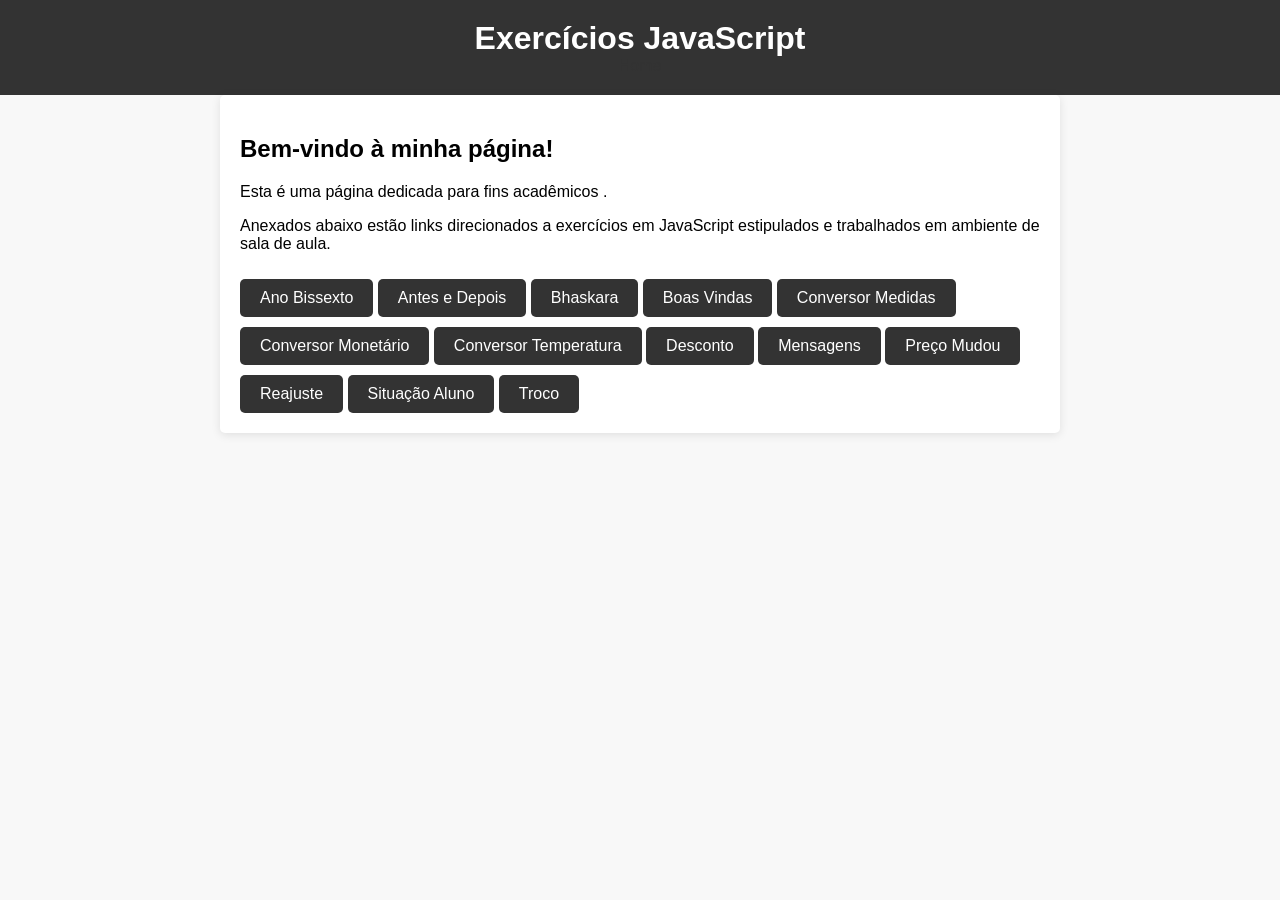
<file: index.html>
<!DOCTYPE html>
<html lang="en">
<head>
    <meta charset="UTF-8">
    <meta http-equiv="X-UA-Compatible" content="IE=edge">
    <meta name="viewport" content="width=device-width, initial-scale=1.0">
    <link rel="stylesheet" href="style.css" />
    <title>Exercícios JavaScript</title>
</head>
<body>
        <header>
            <h1>Exercícios JavaScript</h1>
            <nav>
                <a href="index.html">Home</a>
            </nav>
        </header>
    
        <div class="container">
            <h2>Bem-vindo à minha página!</h2>
            <p>Esta é uma página dedicada para fins acadêmicos  .</p>
            <p>Anexados abaixo estão links direcionados a exercícios em JavaScript estipulados e trabalhados em ambiente de sala de aula.
            </p>
            <a href="anobissexto.html" class="button">Ano Bissexto</a>
            <a href="antesedepois.html" class="button">Antes e Depois</a>
            <a href="bhaskara.html" class="button">Bhaskara</a>
            <a href="boasvindas.html" class="button">Boas Vindas</a>
            <a href="conversormedidas.html" class="button">Conversor Medidas</a>
            <a href="conversormonetario.html" class="button">Conversor Monetário</a>
            <a href="conversortemperatura.html" class="button">Conversor Temperatura</a>
            <a href="desconto.html" class="button">Desconto</a>
            <a href="mensagens.html" class="button">Mensagens</a>
            <a href="precomudou.html" class="button">Preço Mudou</a>
            <a href="reajuste.html" class="button">Reajuste</a>
            <a href="situacaoaluno.html" class="button">Situação Aluno</a>
            <a href="troco.html" class="button">Troco</a>
        </div>
    
</body>
</html>
</file>
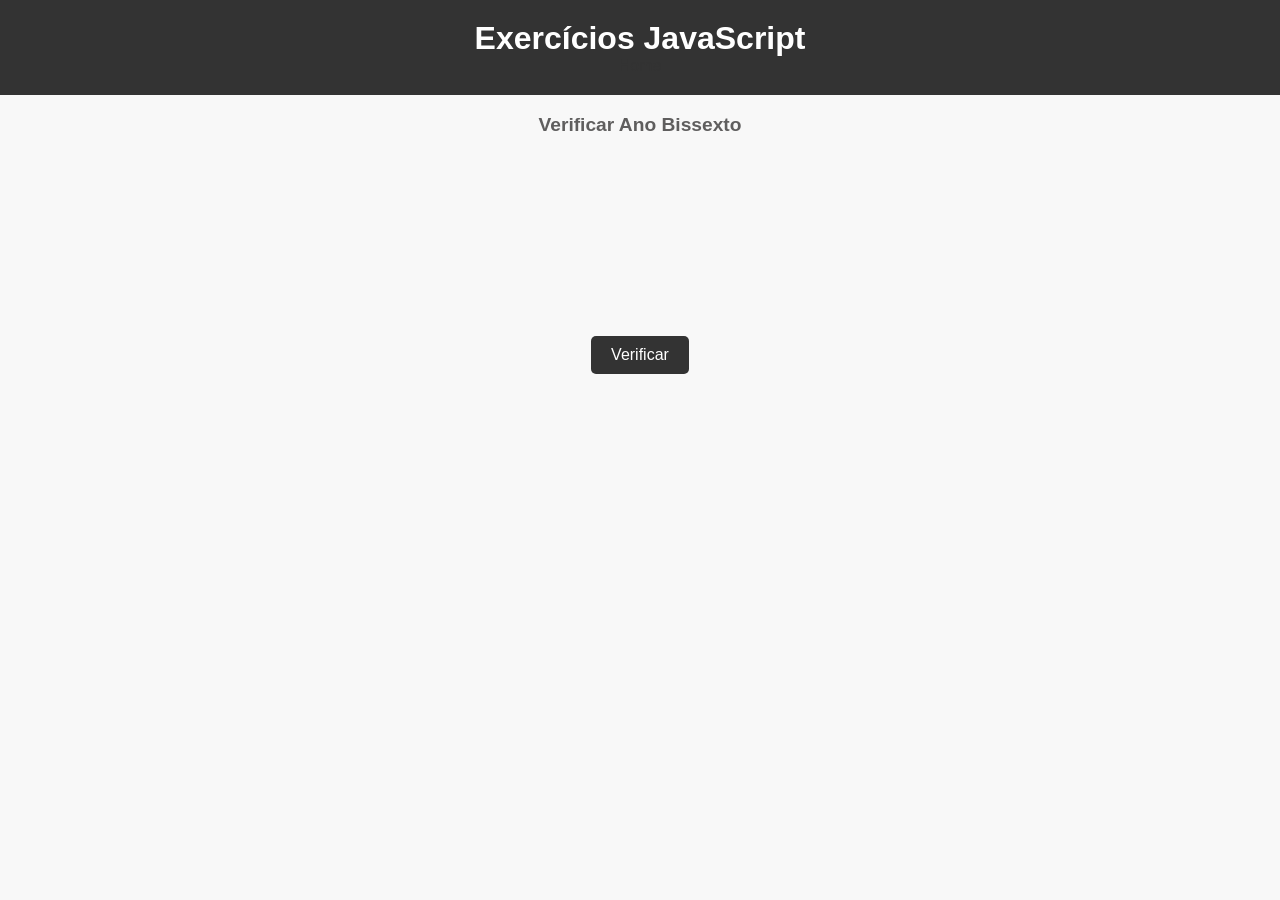
<file: anobissexto.html>
<!DOCTYPE html>
<html lang="en">
<head>
    <meta charset="UTF-8">
    <meta http-equiv="X-UA-Compatible" content="IE=edge">
    <meta name="viewport" content="width=device-width, initial-scale=1.0">
    <link rel="stylesheet" href="style.css" />
    <title>Exercícios JavaScript</title>
</head>
<body>
        <header>
            <h1>Exercícios JavaScript</h1>
            <nav>
                <a href="index.html">Home</a>
            </nav>
        </header>
        <div>
            <h3>Verificar Ano Bissexto</h3>
            <button onclick="verificarAno()">Verificar</button>
          </div>
          <div id="resultado" class="resultado"></div>
        <script src="script1.js"></script>
</body>
</html>
</file>
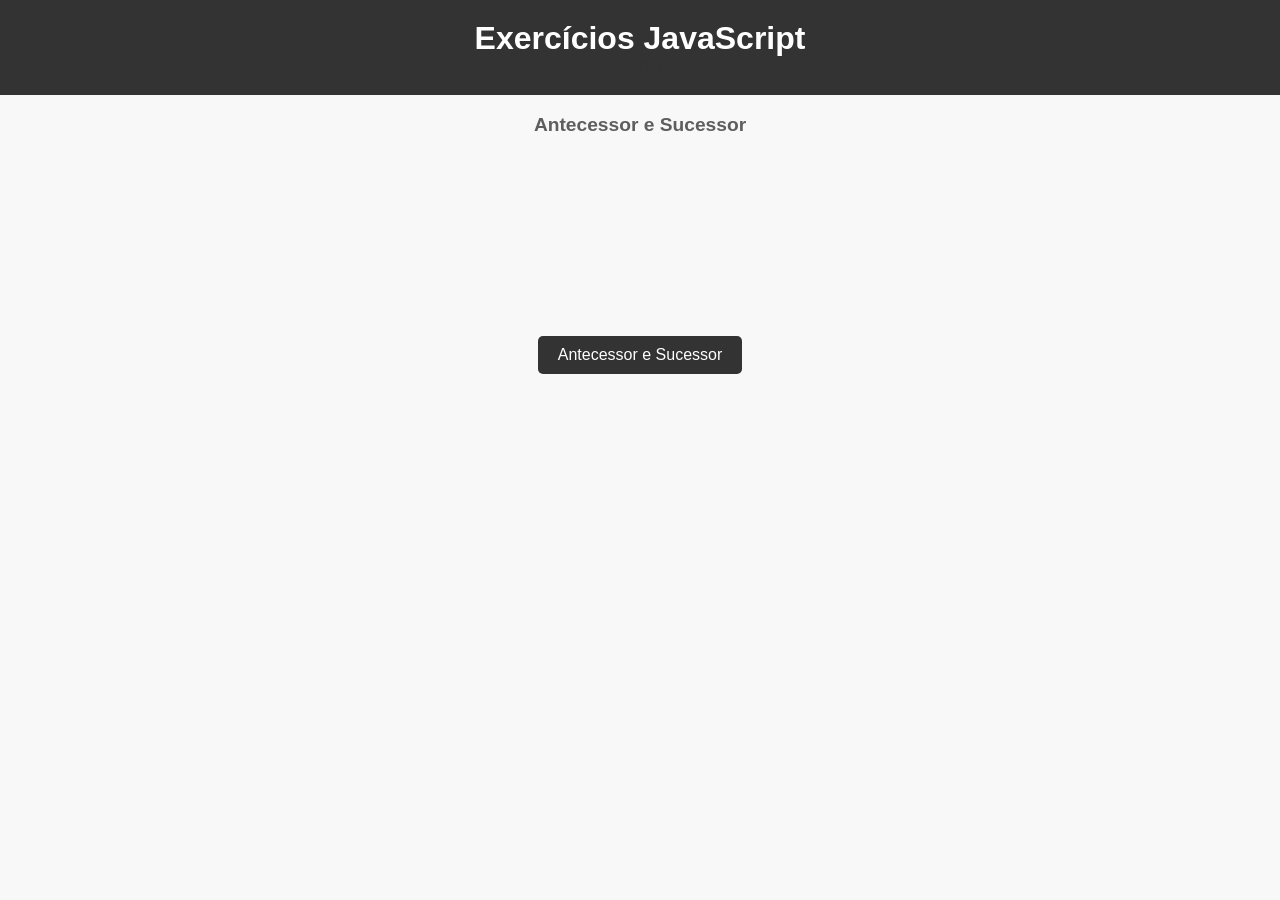
<file: antesedepois.html>
<html lang="en">
<head>
    <meta charset="UTF-8">
    <meta http-equiv="X-UA-Compatible" content="IE=edge">
    <meta name="viewport" content="width=device-width, initial-scale=1.0">
    <link rel="stylesheet" href="style.css" />
    <title>Exercícios JavaScript</title>
</head>
<body>
        <header>
            <h1>Exercícios JavaScript</h1>
            <nav>
                <a href="index.html">Home</a>
            </nav>
        </header>

        <div>
            <h3>Antecessor e Sucessor</h3>
            <button onclick="mostrarAntecessorESucessor()">Antecessor e Sucessor</button>
          </div>
          <div id="resultado" class="resultado"></div>

        <script src="script2.js"></script>
</body>
</html>
</file>
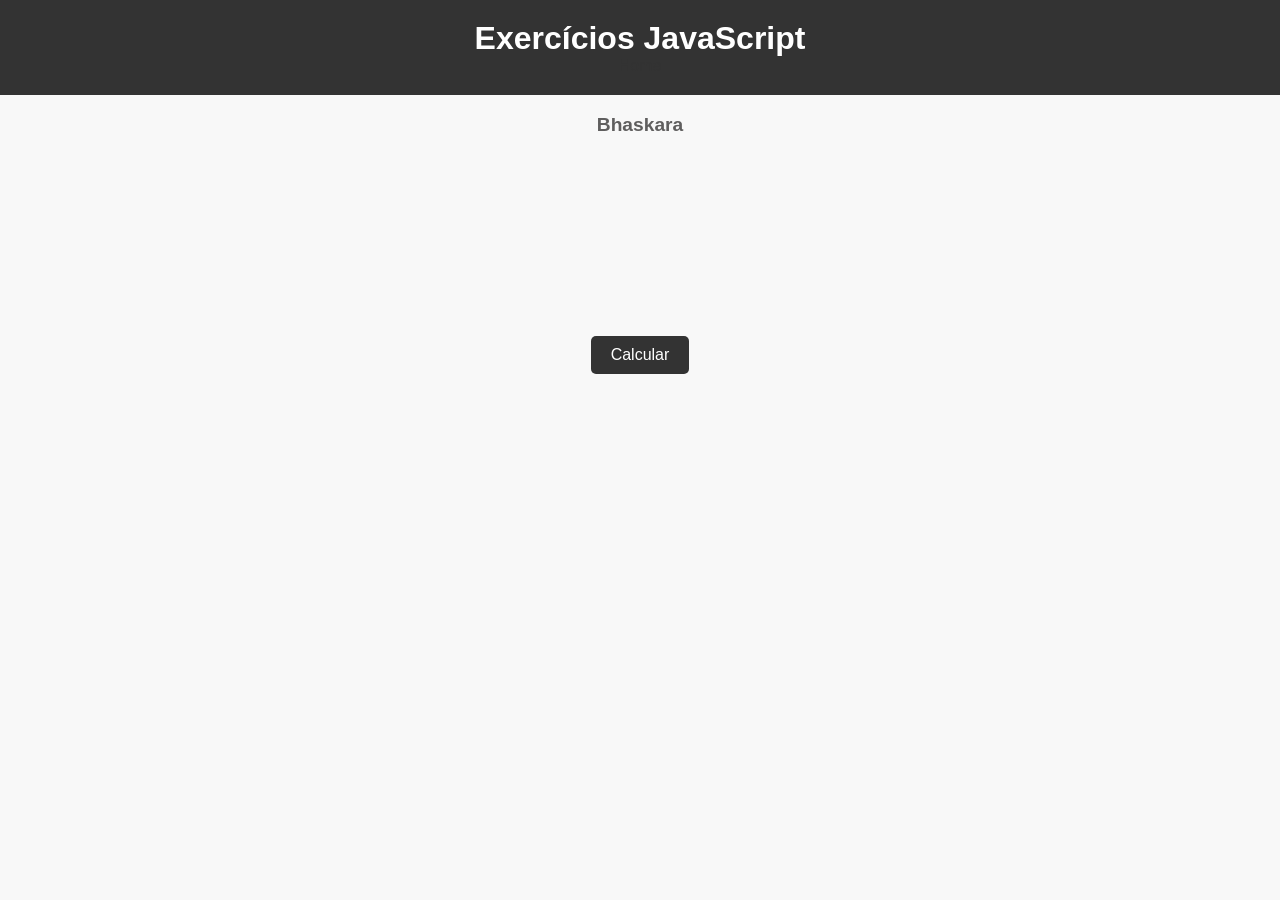
<file: bhaskara.html>
<html lang="en">
<head>
    <meta charset="UTF-8">
    <meta http-equiv="X-UA-Compatible" content="IE=edge">
    <meta name="viewport" content="width=device-width, initial-scale=1.0">
    <link rel="stylesheet" href="style.css" />
    <title>Exercícios JavaScript</title>
</head>
<body>
        <header>
            <h1>Exercícios JavaScript</h1>
            <nav>
                <a href="index.html">Home</a>
            </nav>
        </header>
<h3>Bhaskara</h3>

<button onclick="calcularBhaskara()">Calcular</button>
    <p id="result"></p>

        <script src="script3.js"></script>
</body>
</html>
</file>
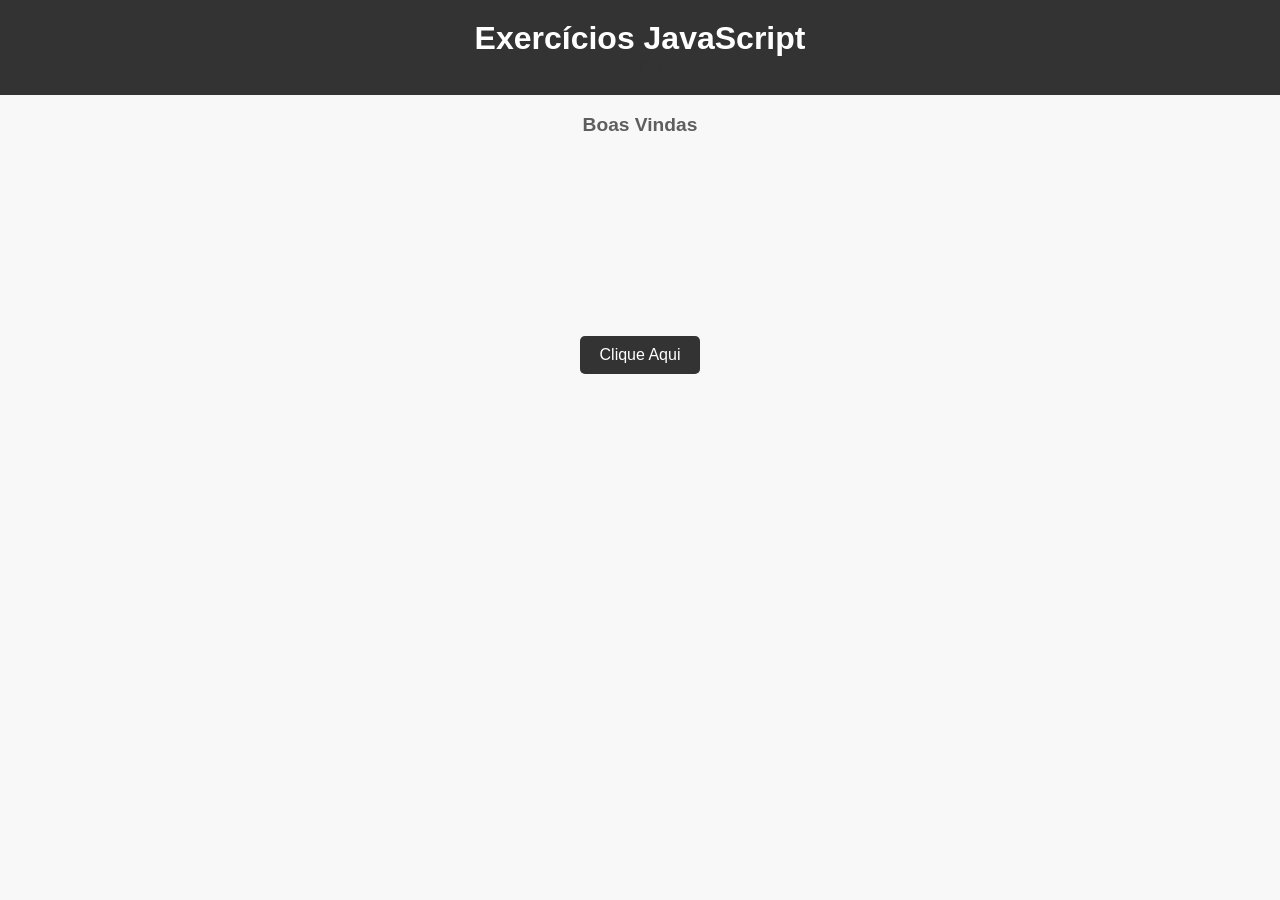
<file: boasvindas.html>
<html lang="en">
<head>
    <meta charset="UTF-8">
    <meta http-equiv="X-UA-Compatible" content="IE=edge">
    <meta name="viewport" content="width=device-width, initial-scale=1.0">
    <link rel="stylesheet" href="style.css" />
    <title>Exercícios JavaScript</title>
</head>
<body>
        <header>
            <h1>Exercícios JavaScript</h1>
            <nav>
                <a href="index.html">Home</a>
            </nav>
        </header>
<h3>Boas Vindas</h3>

<button onclick="obterInformacoes()">Clique Aqui</button>

        <script src="script4.js"></script>
</body>
</html>
</file>
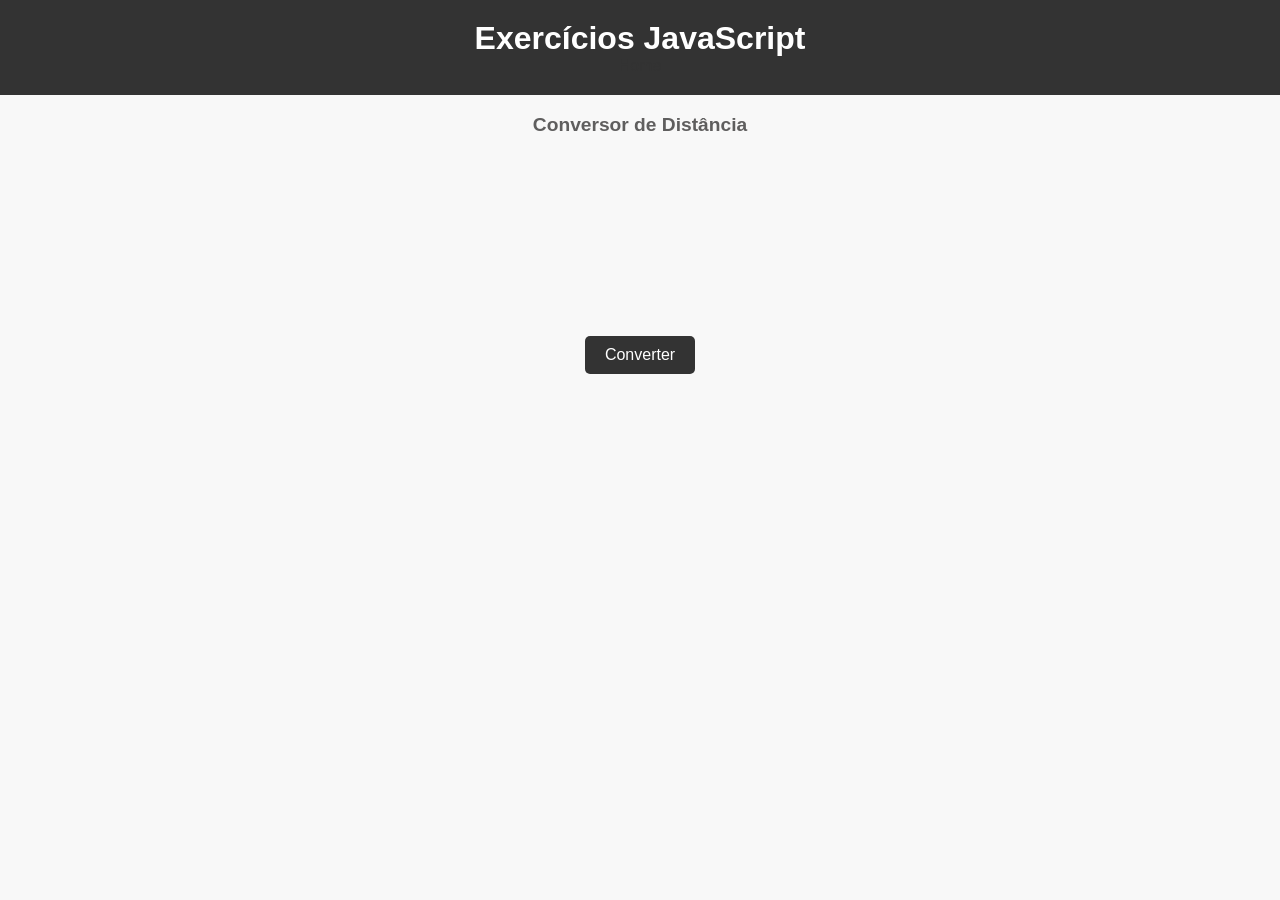
<file: conversormedidas.html>
<html lang="en">
<head>
    <meta charset="UTF-8">
    <meta http-equiv="X-UA-Compatible" content="IE=edge">
    <meta name="viewport" content="width=device-width, initial-scale=1.0">
    <link rel="stylesheet" href="style.css" />
    <title>Exercícios JavaScript</title>
</head>
<body>
        <header>
            <h1>Exercícios JavaScript</h1>
            <nav>
                <a href="index.html">Home</a>
            </nav>
        </header>
       
        <h3>Conversor de Distância</h3>
        <button onclick="converterDistancia()">Converter</button>
    
        <div id="resultado" class="resultado"></div>
    

        <script src="script5.js"></script>
</body>
</html>
</file>
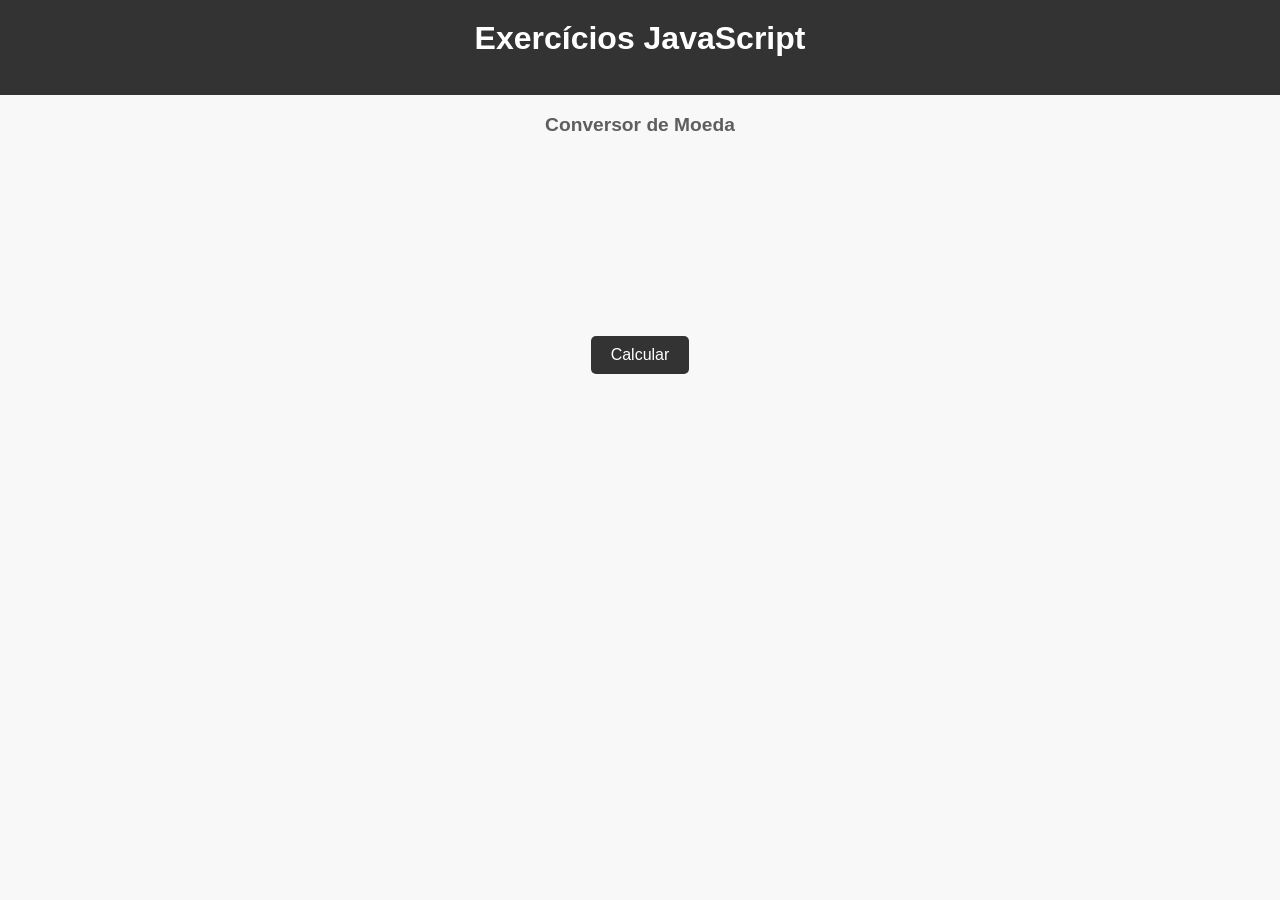
<file: conversormonetario.html>
<html lang="en">
<head>
    <meta charset="UTF-8">
    <meta http-equiv="X-UA-Compatible" content="IE=edge">
    <meta name="viewport" content="width=device-width, initial-scale=1.0">
    <link rel="stylesheet" href="style.css" />
    <title>Exercícios JavaScript</title>
</head>
<body>
        <header>
            <h1>Exercícios JavaScript</h1>
            <nav>
                <a href="index.html">Home</a>
            </nav>
        </header>
       
        <h3>Conversor de Moeda</h3>
    <button onclick="calcularDolares()">Calcular</button>

        <script src="script6.js"></script>
</body>
</html>
</file>
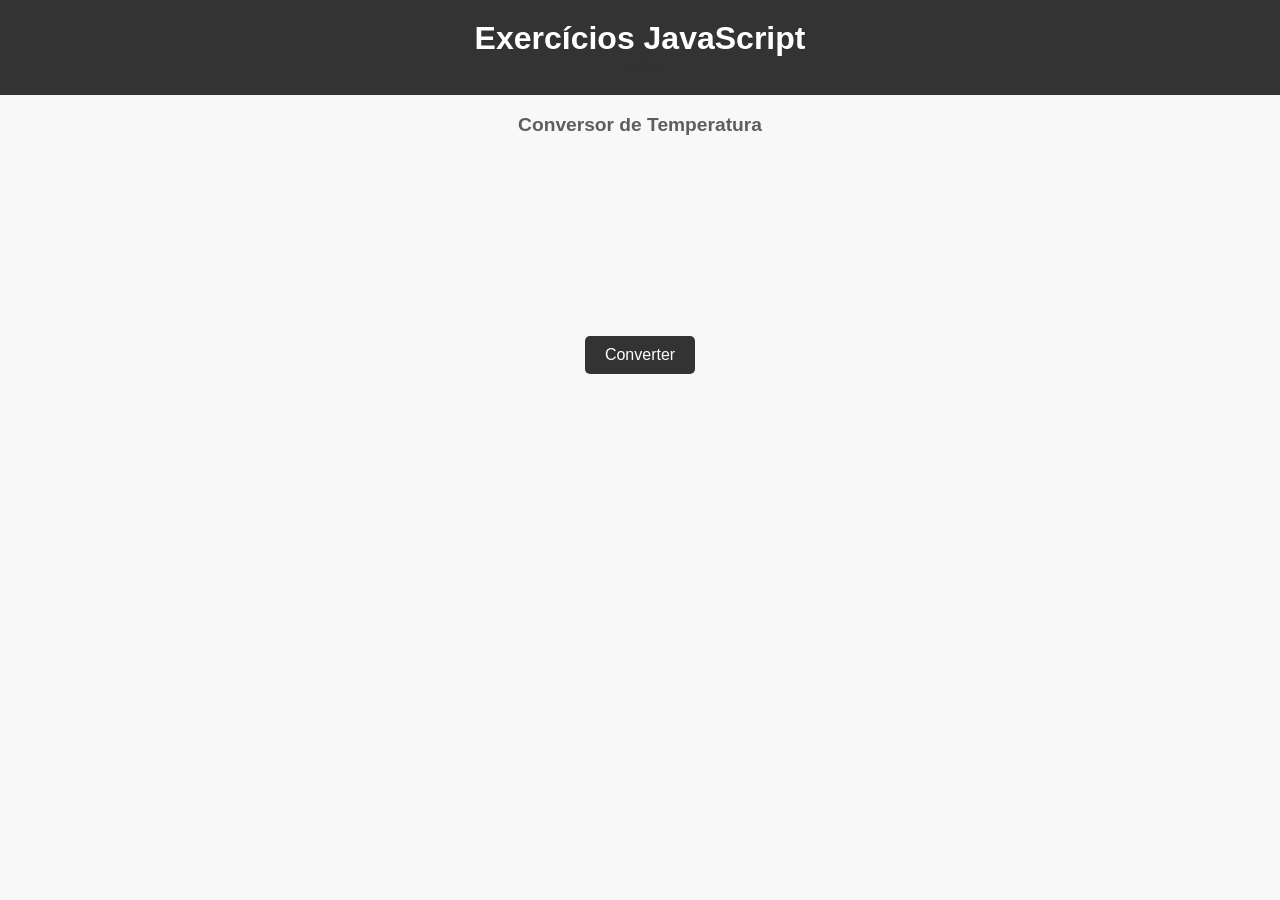
<file: conversortemperatura.html>
<html lang="en">
<head>
    <meta charset="UTF-8">
    <meta http-equiv="X-UA-Compatible" content="IE=edge">
    <meta name="viewport" content="width=device-width, initial-scale=1.0">
    <link rel="stylesheet" href="style.css" />
    <title>Exercícios JavaScript</title>
</head>
<body>
        <header>
            <h1>Exercícios JavaScript</h1>
            <nav>
                <a href="index.html">Home</a>
            </nav>
        </header>
       
        <h3>Conversor de Temperatura</h3>

        <button onclick="converterTemperatura()">Converter</button>
        <div id="resultado" class="resultado"></div>

        <script src="script7.js"></script>
</body>
</html>
</file>
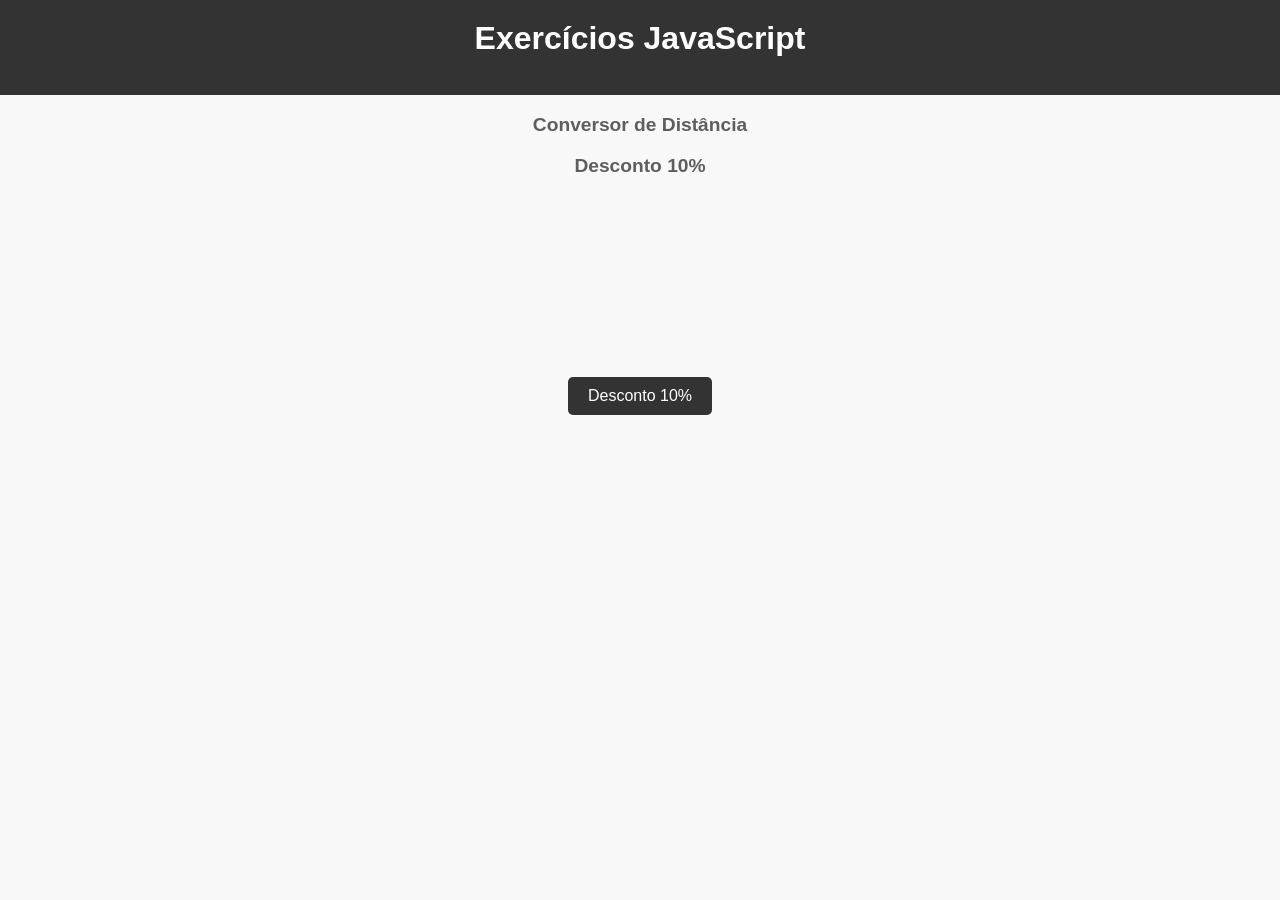
<file: desconto.html>
<html lang="en">
<head>
    <meta charset="UTF-8">
    <meta http-equiv="X-UA-Compatible" content="IE=edge">
    <meta name="viewport" content="width=device-width, initial-scale=1.0">
    <link rel="stylesheet" href="style.css" />
    <title>Exercícios JavaScript</title>
</head>
<body>
        <header>
            <h1>Exercícios JavaScript</h1>
            <nav>
                <a href="index.html">Home</a>
            </nav>
        </header>
       
        <h3>Conversor de Distância</h3>

        <h3>Desconto 10%</h3>
        <button onclick="calcularDesconto()">Desconto 10%</button>
        <div id="resultado" class="resultado"></div>

        <script src="script8.js"></script>
</body>
</html>
</file>
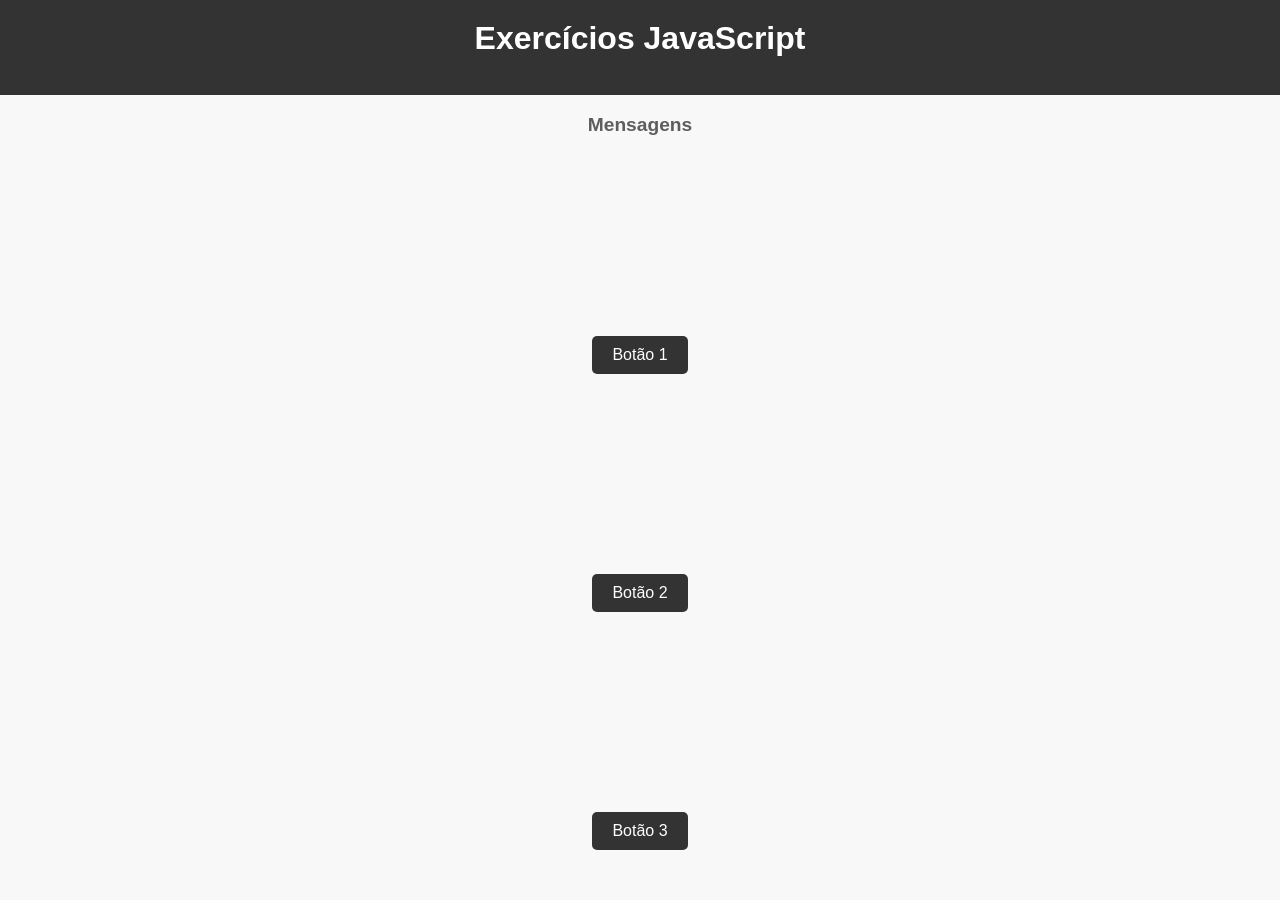
<file: mensagens.html>
<html lang="en">
<head>
    <meta charset="UTF-8">
    <meta http-equiv="X-UA-Compatible" content="IE=edge">
    <meta name="viewport" content="width=device-width, initial-scale=1.0">
    <link rel="stylesheet" href="style.css" />
    <title>Exercícios JavaScript</title>
</head>
<body>
        <header>
            <h1>Exercícios JavaScript</h1>
            <nav>
                <a href="index.html">Home</a>
            </nav>
        </header>
       
        <div>
            <h3>Mensagens</h3>
            <button onclick="exibirMensagem('Você clicou no Botão 1')">Botão 1</button>
            <button onclick="exibirMensagem('Você clicou no Botão 2')">Botão 2</button>
            <button onclick="exibirMensagem('Você clicou no Botão 3')">Botão 3</button>
          </div>

        <script src="script9.js"></script>
</body>
</html>
</file>
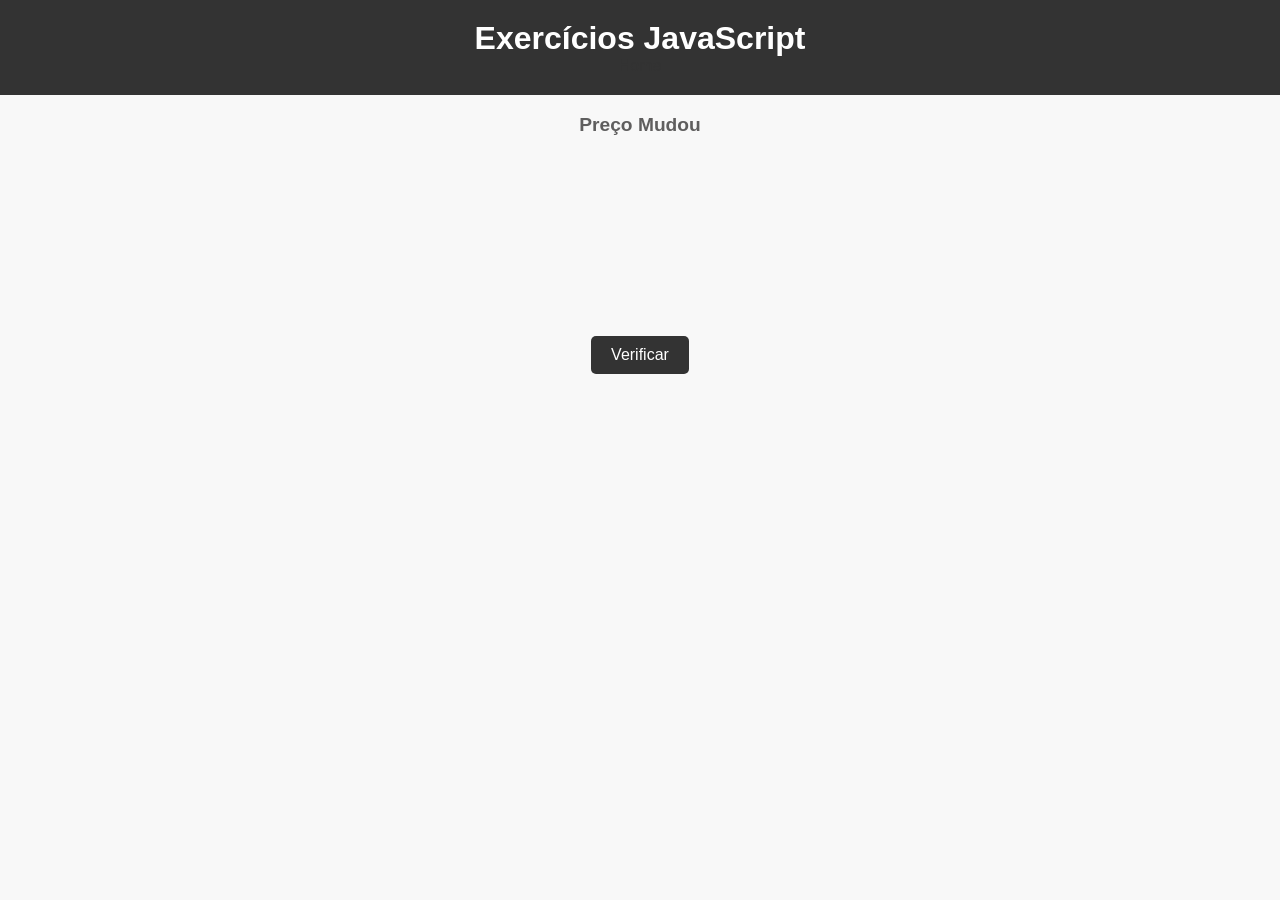
<file: precomudou.html>
<html lang="en">
<head>
    <meta charset="UTF-8">
    <meta http-equiv="X-UA-Compatible" content="IE=edge">
    <meta name="viewport" content="width=device-width, initial-scale=1.0">
    <link rel="stylesheet" href="style.css" />
    <title>Exercícios JavaScript</title>
</head>
<body>
        <header>
            <h1>Exercícios JavaScript</h1>
            <nav>
                <a href="index.html">Home</a>
            </nav>
        </header>
       
        <div>
            <h3>Preço Mudou</h3>
            <button onclick="verificarVariacao()">Verificar</button>
          </div>

        <script src="script10.js"></script>
</body>
</html>
</file>
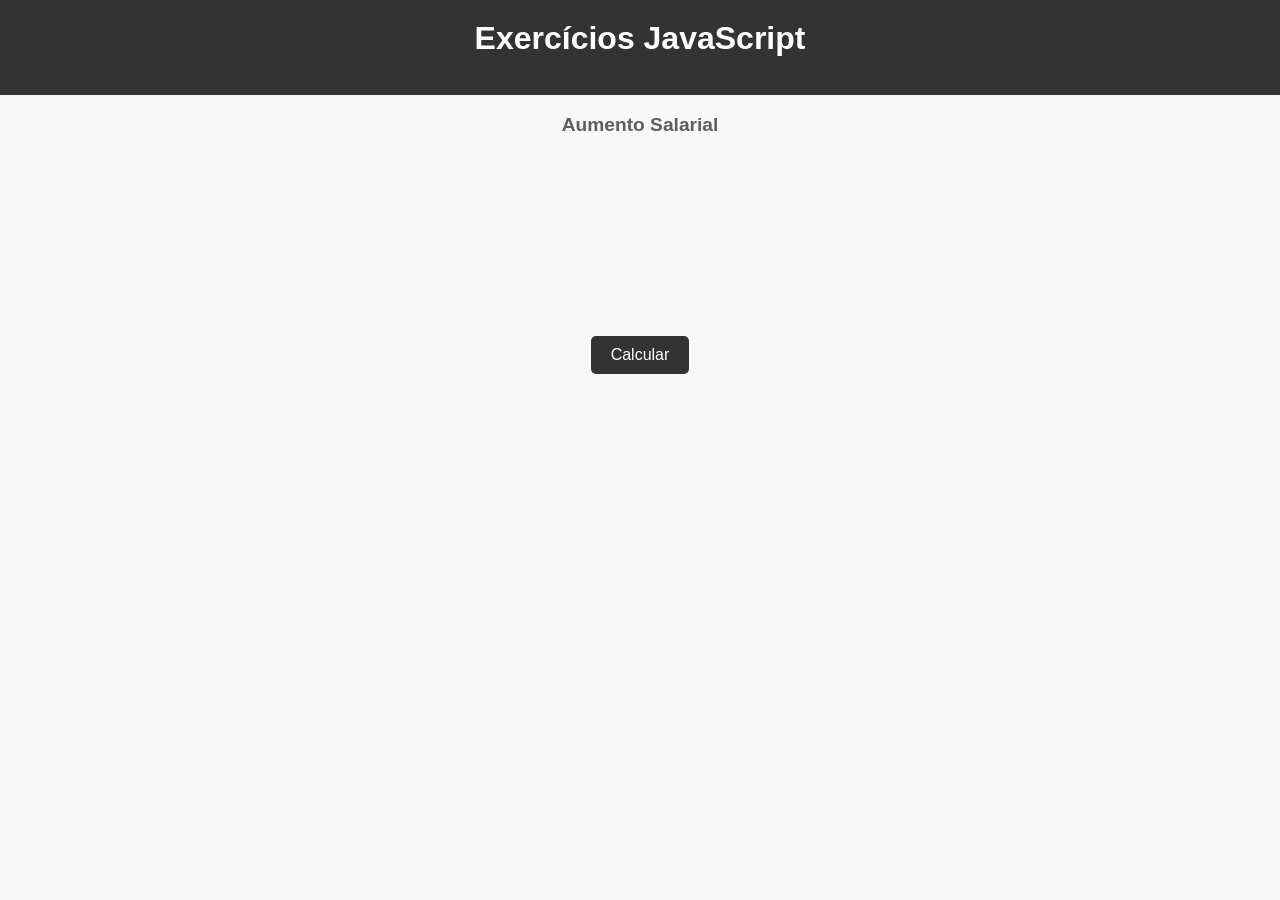
<file: reajuste.html>
<html lang="en">
<head>
    <meta charset="UTF-8">
    <meta http-equiv="X-UA-Compatible" content="IE=edge">
    <meta name="viewport" content="width=device-width, initial-scale=1.0">
    <link rel="stylesheet" href="style.css" />
    <title>Exercícios JavaScript</title>
</head>
<body>
        <header>
            <h1>Exercícios JavaScript</h1>
            <nav>
                <a href="index.html">Home</a>
            </nav>
        </header>
       
        <div>
            <h3>Aumento Salarial</h3>
            <button onclick="calcularAumento()">Calcular</button>
          </div>

        <script src="script11.js"></script>
</body>
</html>
</file>
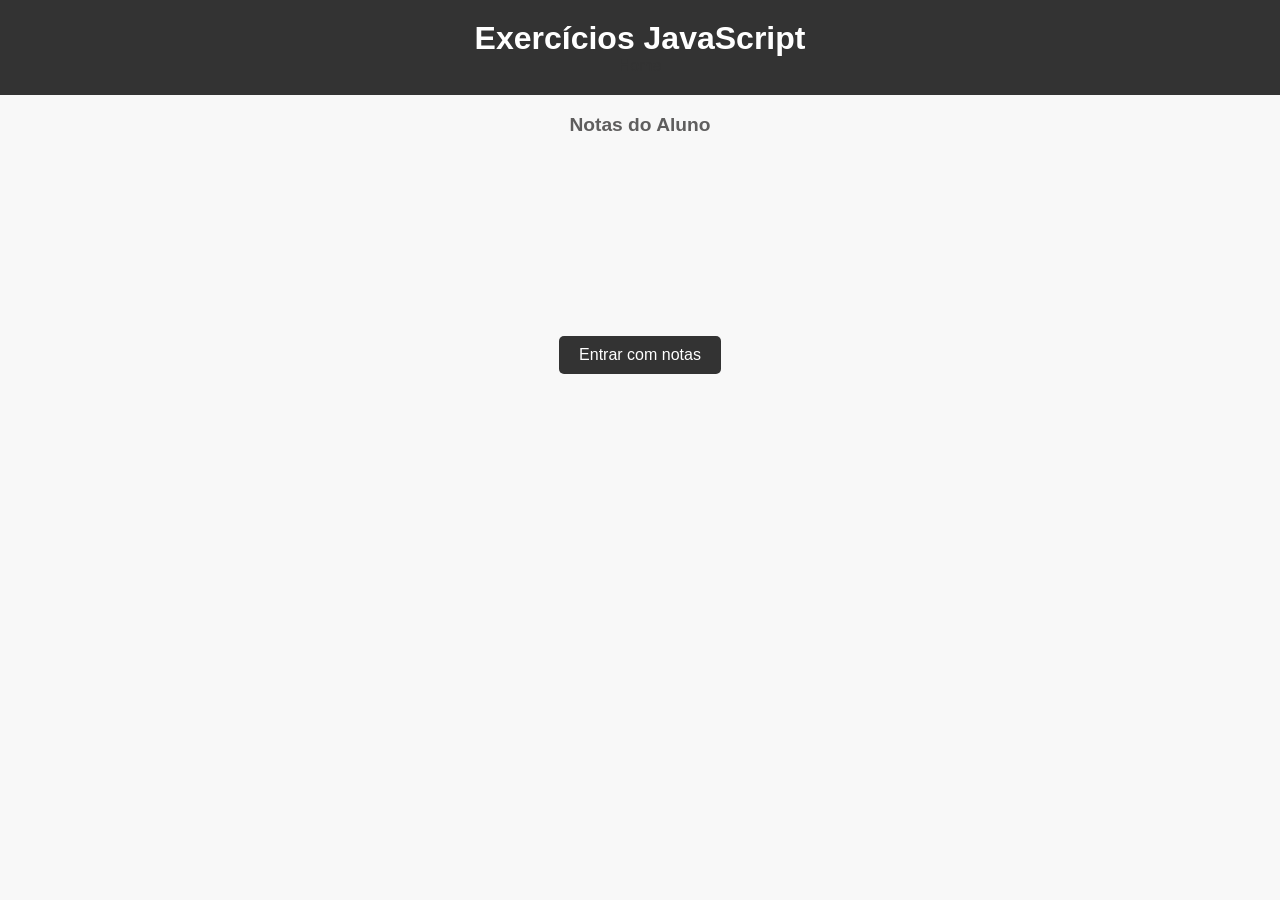
<file: situacaoaluno.html>
<html lang="en">
<head>
    <meta charset="UTF-8">
    <meta http-equiv="X-UA-Compatible" content="IE=edge">
    <meta name="viewport" content="width=device-width, initial-scale=1.0">
    <link rel="stylesheet" href="style.css" />
    <title>Exercícios JavaScript</title>
</head>
<body>
        <header>
            <h1>Exercícios JavaScript</h1>
            <nav>
                <a href="index.html">Home</a>
            </nav>
        </header>
        
        <div>
            <h3>Notas do Aluno</h3>
            <button onclick="calcularMedia()">Entrar com notas</button>
          </div>

        <script src="script12.js"></script>
</body>
</html>
</file>
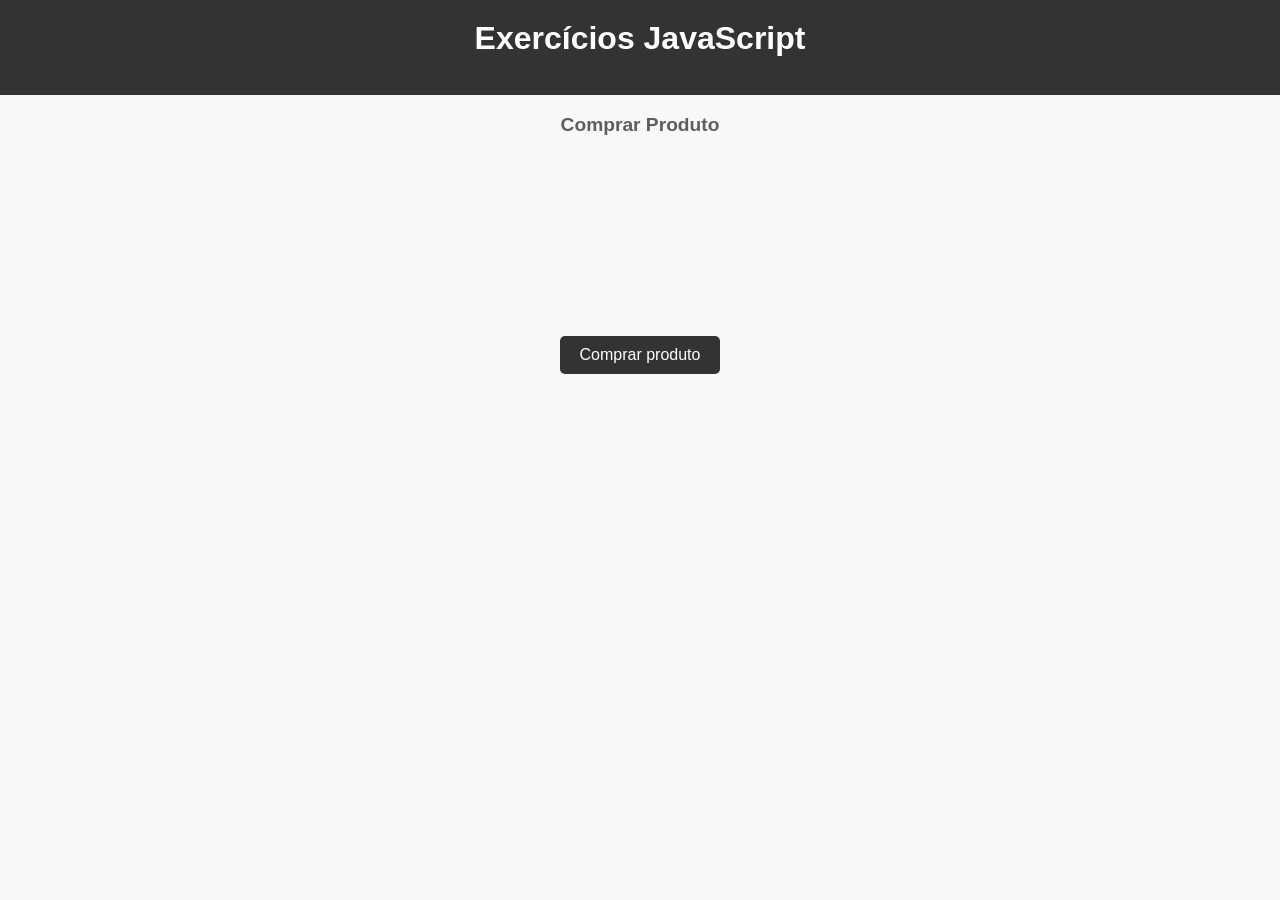
<file: troco.html>
<html lang="en">
<head>
    <meta charset="UTF-8">
    <meta http-equiv="X-UA-Compatible" content="IE=edge">
    <meta name="viewport" content="width=device-width, initial-scale=1.0">
    <link rel="stylesheet" href="style.css" />
    <title>Exercícios JavaScript</title>
</head>
<body>
        <header>
            <h1>Exercícios JavaScript</h1>
            <nav>
                <a href="index.html">Home</a>
            </nav>
        </header>
        
        <div>
            <h3>Comprar Produto</h3>
            <button onclick="calcularTroco()">Comprar produto</button>
          </div>

        <script src="script13.js"></script>
</body>
</html>
</file>
<file: style.css>
body {
    font-family: Arial, sans-serif;
    margin: 0;
    padding: 0;
    background-color: #f8f8f8;
}

header {
    background-color: #333;
    color: #fff;
    padding: 20px;
    text-align: center;
}

h1 {
    margin: 0;
}

.container {
    max-width: 800px;
    margin: 0 auto;
    padding: 20px;
    background-color: #fff;
    box-shadow: 0px 2px 10px rgba(0, 0, 0, 0.1);
    border-radius: 5px;
}

a {
    color: #333;
    text-decoration: none;
}

.button {
    display: inline-block;
    padding: 10px 20px;
    background-color: #333;
    color: #fff;
    border-radius: 5px;
    transition: background-color 0.3s ease;
    margin-top: 10px;
}

.button:hover {
    background-color: #555;
}

label {
    display: block;
    font-size: 18px;
    margin-bottom: 10px;
    text-align: center;
    margin-top: 200px;
}

input[type="text"] {
    width: 30%;
    padding: 10px;
    font-size: 16px;
    border-radius: 4px;
    border: none;
    box-shadow: inset 0px 1px 3px rgba(0, 0, 0, 0.1);
    margin-bottom: 20px;
    border-radius: 15px;
    text-align: center;
    margin-left: 640px;
}

input {
    width: 30%;
    padding: 10px;
    font-size: 16px;
    border-radius: 4px;
    border: none;
    box-shadow: inset 0px 1px 3px rgba(0, 0, 0, 0.1);
    margin-bottom: 20px;
    border-radius: 15px;
    text-align: center;
    
}

p#result-message {
    text-align: center;
}

button {
    display: block;
    margin: 0 auto;
    padding: 10px 20px;
    background-color: #333;
    color: #fff;
    border: none;
    border-radius: 5px;
    font-size: 16px;
    cursor: pointer;
    transition: background-color 0.3s ease;
    text-align: center;
    margin-top: 200px;

}

button:hover {
    background-color: #555;
}

p#result {
    font-size: 18px;
    margin-top: 20px;
    text-align: center;
}   

h3 {
    text-align: center;
    color: #5f5e5e;
    font-size: larger;
}

.resultado {
    text-align: center;
    margin-top: 20px;
}
</file>
